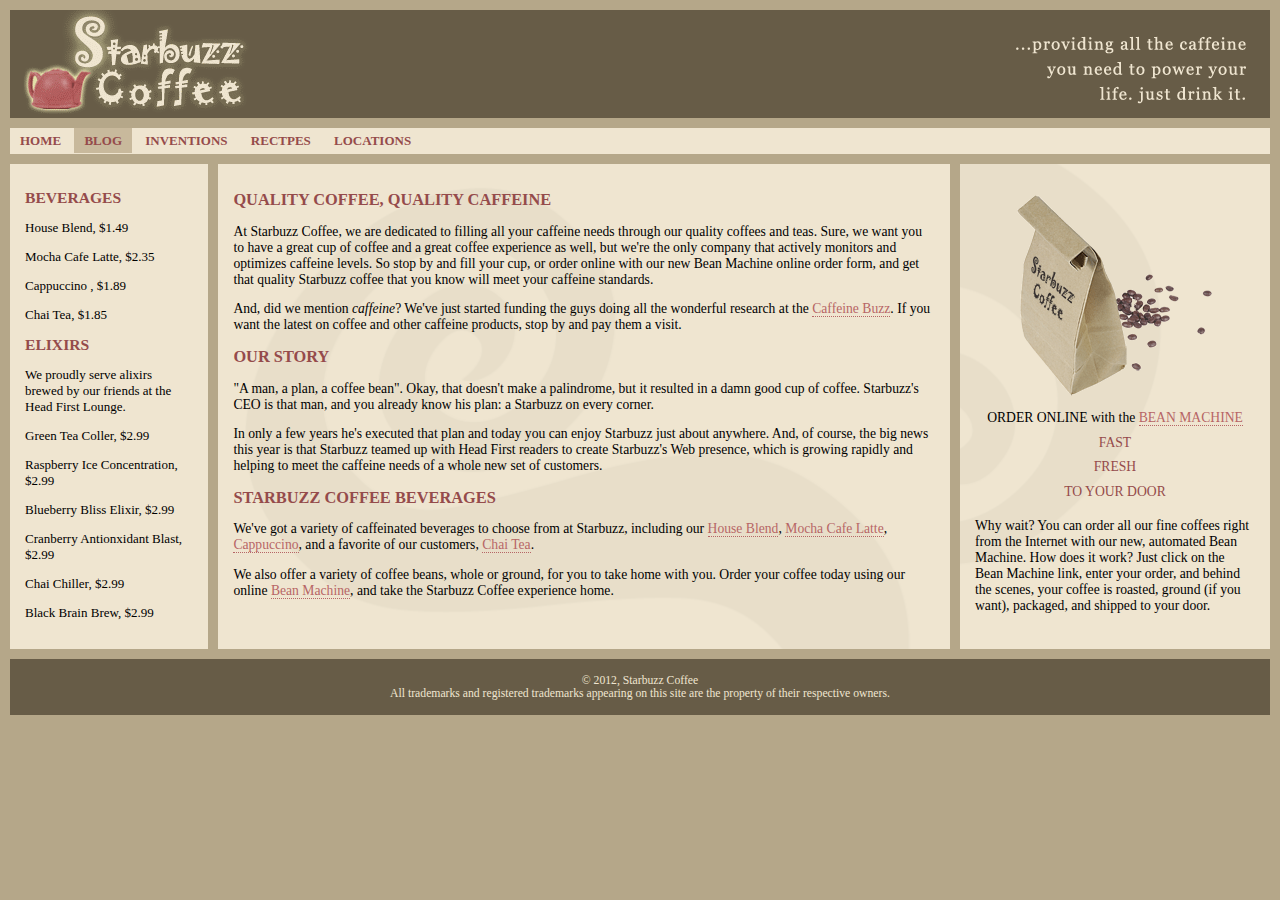
<file: index.html>
<!DOCTYPE html>
<html>
  <head>
    <meta charset="utf-8">
    <title>Starbuzz Coffee</title>
    <link rel="stylesheet" type="text/css" href="starbuzz.css">
  </head> 

  <body>
  
 
    <header>
      <img id="headerLogo"
      src="images/header.png" alt="Starbuzz Coffee logo image">
      <img id="headerSlogan"
      src="images/headr.png"
      alt="Providing all the caffeine you need to power your life.">
     
          <!-- <div id="award">
              <img src="images/award.gif"
              alt="Roaster of the Year award">
            </div> -->
    </header>
    <nav>
        <ul>
        <li><a href="../starbuzz/index.html">HOME</a></li>
        <li class="selected"><a href="./starbuzz/blog.html">BLOG</a></li>
        <li><a href="">INVENTIONS</a></li>
        <li><a href="">RECTPES</a></li>
        <li><a href="">LOCATIONS</a></li>
      </ul>
      </nav>

      
<div id="tableContainer">
  <div id="tableRow">
    <section id="drinks">
       
      <h1>BEVERAGES</h1>
      <p>House Blend, $1.49</p>
      <p>Mocha Cafe Latte, $2.35</p>
      <p>Cappuccino , $1.89</p>
      <p>Chai Tea, $1.85</p>
      <h1>ELIXIRS</h1>
      <p>We proudly serve alixirs brewed by our friends
        at the Head First Lounge.
      </p>  
      <p>Green Tea Coller, $2.99</p>
      <p>Raspberry Ice Concentration, $2.99</p>
      <p>Blueberry Bliss Elixir, $2.99</p>
      <p>Cranberry Antionxidant Blast, $2.99</p>
      <p>Chai Chiller, $2.99</p>
      <p>Black Brain Brew, $2.99</p>
      <!-- <div id="coupon">
        <a href="freecoffee.html" title="click here to get your free coffee">
          <img src="images/ticket.gif" alt="Starbuzz coupon ticket">
        </a>
      </div> -->
    </section>
    
    <section id="main">
      <h1>QUALITY COFFEE, QUALITY CAFFEINE</h1>
      <p>
        At Starbuzz Coffee, we are dedicated to filling all your  caffeine needs through our 
        quality coffees and teas. Sure, we want you to have a great cup of coffee and a great 
        coffee experience as well, but we're the only company that actively monitors and 
        optimizes caffeine levels. So stop by and fill your cup, or order online with our new Bean 
        Machine online order form, and get that quality Starbuzz coffee that you know will meet 
        your caffeine standards.
      </p>
      <p>
        And, did we mention <em>caffeine</em>? We've just started funding the guys doing all 
        the wonderful research at the <a href="http://buzz.wickedlysmart.com"
        title="Read all about caffeine on the Buzz">Caffeine Buzz</a>.
        If you want the latest on coffee and other caffeine products, 
        stop by and pay them a visit.
      </p>
      <h1>OUR STORY</h1>
      <p>
        "A man, a plan, a coffee bean". Okay, that doesn't make a palindrome, but it resulted
        in a damn good cup of coffee.  Starbuzz's CEO is that man, and you already know his 
        plan: a Starbuzz on every corner.
      </p> 
      <p>In only a few years he's executed that plan and today 
        you can enjoy Starbuzz just about anywhere.  And, of course, the big news this year 
        is that Starbuzz teamed up with Head First readers to create Starbuzz's Web presence,  
        which is growing rapidly and helping to meet the caffeine needs of a whole new set of 
        customers.  
      </p>
      <h1>STARBUZZ COFFEE BEVERAGES</h1>
      <p>
        We've got a variety of caffeinated beverages to choose
        from at Starbuzz, including our 
        <a href="beverages.html#house" title="House Blend">House Blend</a>,
        <a href="beverages.html#mocha" title="Mocha Cafe Latte">Mocha Cafe Latte</a>, 
        <a href="beverages.html#cappuccino" title="Cappuccino">Cappuccino</a>,
        and a favorite of our customers, 
        <a href="beverages.html#chai" title="Chai Tea">Chai Tea</a>.
      </p>
      <p>
        We also offer a variety of coffee beans, whole or ground, for you to
        take home with you.  Order your coffee today using our online
        <a href="form.html">Bean Machine</a>, and take
        the Starbuzz Coffee experience home.
      </p>
    </section>

    <aside>
      <p class="beanheading">
        <img src="images/bag.gif" alt="Bean Machine bag">
        <br>
        ORDER ONLINE
        with the 
        <a href="form.html">BEAN MACHINE</a>
        <br>
        <span class="slogan">
            FAST <br>
            FRESH <br>
            TO YOUR DOOR <br>
        </span>
      </p>
      <p>
        Why wait?  You can order all our fine coffees right from the Internet with our new, 
        automated Bean Machine.  How does it work?  Just click on the Bean Machine link, 
        enter your order, and behind the scenes, your coffee is roasted, ground 
        (if you want), packaged, and shipped to your door.
      </p>
    </div> 
    </div>
  </aside>

   

    <footer>
      &copy; 2012, Starbuzz Coffee
      <br>
      All trademarks and registered trademarks appearing on 
      this site are the property of their respective owners.
    </footer>
  </div>

  </body>
</html>
</file>
<file: starbuzz.css>
body { 
  background-color: #b5a789;
  font-family:      Georgia, "Times New Roman", Times, serif;
  font-size:        small;
  margin:           0px;
}

header {
  background-color: #675c47;
  margin:           10px 10px 10px 10px;
  height:           108px;
}

#main {
  display: table-cell;
  background:       #efe5d0 url(images/background.gif) top left;
  font-size:        105%;
  padding:          15px;
  vertical-align: top;
}

aside{
  display: table-cell;
  background:       #efe5d0 url(images/background.gif) bottom right;
  font-size:        105%;
  padding:          15px;
  vertical-align: top;
  width: 280px;

  
}

footer {
  background-color: #675c47;
  color:            #efe5d0;
  text-align:       center;
  padding:          15px;
  margin:           0px 10px 10px 10px;
  font-size:        90%;
 
}

h1 {
  font-size:        120%;
  color:            #954b4b;
}

.slogan { color: #954b4b; }

.beanheading {
  text-align:       center;
  line-height:      1.8em;
}

a:link {
  color:            #b76666;
  text-decoration:  none;
  border-bottom:    thin dotted #b76666;
}
a:visited {
  color:            #675c47;
  text-decoration:  none;
  border-bottom:    thin dotted #675c47;
}
/* #allcontent{
  width: 800px;
  padding-top: 5px;
  padding-bottom: 5px;
  background-color: #675c47;
} */
#tableContainer{
  display: table;
  border-spacing: 10px;
}
#tableRow{
  display: table-row;
}
#tableContainer{
  display: table;
  border-spacing: 10px;
  }
#tableRow {
  display: table-Row;
}
#drinks{
display: table-cell;
  background-color: #efe5d0;
  padding: 15px;
  vertical-align: top;
}
#headerSlogan{
float:right;
}
#award{
  position: absolute;
  top: 30px;
  left: 365px;
}
#coupon{
  position: fixed;
  top: 350px;
  left: -90px
}
#coupon a, img{
  border: none;
}
nav {
  background-color: #efe5d0;
  margin: 10px 10px 0px 10px;
}
  nav ul{
    margin: 0px;
  list-style-type: none;
  padding: 5px 0px 5px 0px; 
}
nav ul li {
  display: inline;
  padding: 5px 10px 5px 10px;
}
nav ul li a:link, nav ul li a:visited{
color: #954b4b;
border-bottom: none;
font-weight: bold;
}
nav ul li.selected {
background-color: #c8b99c;
}
</file>
